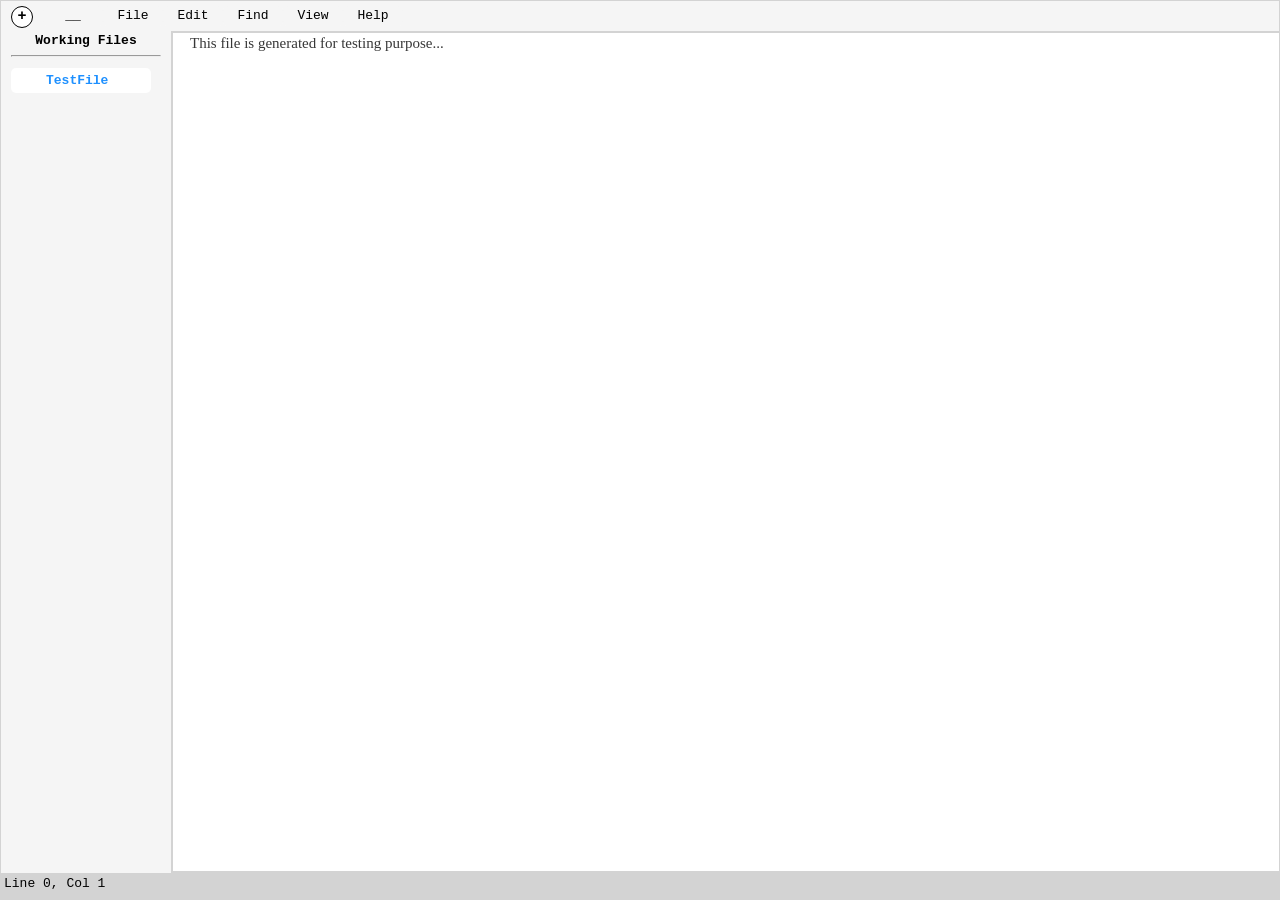
<file: index.html>
<html>

<head>
    
    <title>Notepad</title>
    <link rel="stylesheet" href="styles.css" />	
    <script type="text/javascript" src = "jquery.min.js">  </script>
    <script type="text/javascript" src="script.js"> </script>
    <script type="text/javascript" src="FileSaver.js"> </script>
    
</head>

<body>
  
    <table class="fullWidth" border="0">
        
        <tr>
            <td colspan="2" style="height:30px">
                <div id="toolbar">        
                    <div class="circularBtn btnPlus" title="Add New File">+</div>
        
                    <div class="menuButton" id="btnHome">__</div>
        
                    <div class="menuButton" id="btnFile">File            
                        <div class="file-dropdown">
                            <div class="btnPlus">New</div>
                            <div id="btnSave">Save</div>                
                            <div>Open</div>
                            <div>Exit</div>

                        </div>
                    </div>
        
                    <div class="menuButton" id="btnEdit">Edit            
                        <div class="file-dropdown">
                            <div>Undo</div>
                            <div>Redo</div>
                            <hr>
                            <div>Cut</div>
                            <div>Copy</div>
                            <div>Paste</div>
                            <hr>
                            <div id="btnSelectAll">Select All</div>
                        </div>  
                    </div>
        
                    <div class="menuButton" id="btnFind">Find
                        <div class="file-dropdown">
                            <div>Find</div>
                            <div>Find Next</div>
                            <div>Find Previous</div>
                            <div>Find in files</div>
                            <hr>
                            <div>Replace</div>
                            <div>Replace in files</div>   
                        </div>  
                    </div>
        
                    <div class="menuButton" id="btnView">View
                        <div class="file-dropdown">
                            <div>Working Files</div>
                            <div>Toolbar</div>                            
                        </div>  
                    </div>   
        
                    <div class="menuButton" id="btnHelp">Help
                        <div class="file-dropdown">
                            <div>About</div>
                            <div>How to use</div>
                            <div>Get Involved</div>                
                        </div>  
                    </div>
                </div>
            
            </td>
        </tr>
        
        <tr>
            <td style="width:150px">
                <div class="fileTree">                    
                    <span style="font-weight:bolder"> Working Files </span> 
                    <hr>
                    <div id="files">                        
                    </div>
                </div>        
            </td>
            
            <td>
                <textarea id="txtArea"></textarea>  
            </td>
        </tr>
        
        <tr>            
            <td style="height:20px" colspan="2">
                <div id="bottomBar">Line 0, Col 1</div>
            </td>        
        </tr> 
        
    </table>
    
    
    <div class="dialogWindow">        
        <div class="circularBtn" id="dialogExit">x</div>
        <label class="lead" id="title">Create new file</label>
        <div id="content">
            <input type="text" placeholder="filename" id="newFileName" />
            <button id="btnCreateFile">Create</button>
        </div>
    </div>    
    
    <div class="pageCover"></div>
    
</body>
</html>
</file>
<file: styles.css>
body{
    
    padding: 0;
    margin: 0;   
    overflow: hidden;
    text-align: center;
    background-color: lightgray;
    font-family: monospace;
    cursor: default;
    
}

#txtArea{
      
    outline: none;   
    resize: none;
    width: 100%;
    height: 100%;
    margin: 0;
      
    border-style: none;   
    font-size: 15px;
    font-family: cursive;
    
    border-left-style: solid;
    border-left-color:white;
    border-left-width:15px;
    
    color: #373737;
       
}

#toolbar{
    
    width: 100%;
    height: 30px;
    background-color: whitesmoke;
     
}

.menuButton{
    
    float: left;
    color: black;    
    text-align: center;
    background-color: whitesmoke;   
    height: 20px;
    margin-top: 5px;
    width: 60px;
    line-height: 20px;
    cursor: pointer;
    font-size: 13px;
    border-radius: 5px;
    
    
}

.menuButton:hover {
        
    background-color: white;
    
}

.fileTree{
    
    height: 100%;
    width: 150px;    
    background-color: whitesmoke;
    padding: 10px;
    text-align: center;
        
}

.fileName{
    
    margin-top: 5px;
    float: left;
    text-align: left;
    background-color: whitesmoke;
    color: #373737;    
    cursor: pointer;
    padding-left: 10px;
    padding-top: 5px;
    border-radius: 5px;
    font-size: 13px;    
    text-overflow: ellipsis;
    overflow:hidden;
    white-space:nowrap;
    height: 20px;
    width: 130px;
            
}

.fileSelected{
    
    color: dodgerblue;
    font-weight: bolder;
    background-color: white;
    
}

.fullwidth{
    
    width: 100%;
    height: 100%;
    padding: 0;
    margin: 0;
    border: 0;
    border-collapse: collapse;
        
}

.circularBtn{
    
    text-align: center;
    float: left;
    margin-top: 5px;
    margin-left: 10px;
    margin-right: 10px;
    background-color: white;
    width: 20px;
    height: 20px;
    border-radius: 20px;
    border-style: solid;
    border-width: 1px;
    border-color: black;
    font-size: 15px;
    line-height: 20px;
    font-weight: bolder;
    cursor: pointer;
    
    
}

.circularBtn:hover{
    
    color: maroon;
    font-weight: bolder;
    background-color: white;
    
}

.btnRemove{
    
    text-align: center;
    color: black;
    float: left;
    width: 15px;
    height: 15px;
    font-size: 15px;
    line-height: 15px;    
    margin-right: 10px;
    visibility: hidden;
    
}

.lead{
    
    font-size: 20px;
    
    
}

#dialogExit{
    
    float: right;
    margin-right: -18px;
    margin-top: -18px;
    
}

.btnRemove:hover{
   
    color: maroon;
    font-weight: bolder;
}

.file-dropdown{
    
    text-align: left;
    padding: 5px;
    display: none;
    position: absolute;
    background-color: white;
    min-width: 160px;    
    box-shadow: 1px 1px 2px 1px gray;
   
}

.file-dropdown div{
    
    
    width: 150px;
    height: 20px;
    line-height: 20px;
    font-size: 13px;
    padding-left: 10px;
    margin-top: 2px;
    color: black;
    
    
}

.file-dropdown div:hover{
    
   background-color: aliceblue;
}

.menuButton:hover .file-dropdown{
    
    display: block;
   
}

#btnEdit:hover #file-dropdown{
    
    display: block;
    
}

.dialogWindow {
    
    position: absolute;
    left: -100px;
    top: -100px;    
    height: 120px;
    width: 300px;
    background-color: white;
    border-radius: 5px;
    border-style: solid;
    border-width: 1px;
    box-shadow: 1px 1px 2px 1px gray;
    text-align: center;
    padding: 10px;
    z-index: 10;
    
}

.pageCover{
        
    background-color:aliceblue;
    opacity: 0.5;
    position: absolute;
    top: 0;
    left: 0;
    
}

input{
    
    outline: none;
    width: 100%;
    height: 30px;
    border-radius: 5px;
    padding: 5px;
    border-style: none;
    background-color: whitesmoke;
    margin-top: 15px;
    margin-bottom: 5px;
    font-family: monospace;
    
}

#bottomBar{

    text-align: left;
    padding: 3px;
    background-color: lightgray;
    width: 100%;
    height: 20px;
    
}

#btnCreateFile{
    
    margin-top: 5px;
    outline: none;
    padding: 10px;
    border-style: none;
    background-color: dodgerblue;
    color: white;
    border-radius: 5px;
    
}

#btnCreateFile:hover{
    
    opacity: 0.9;
    
}
</file>
